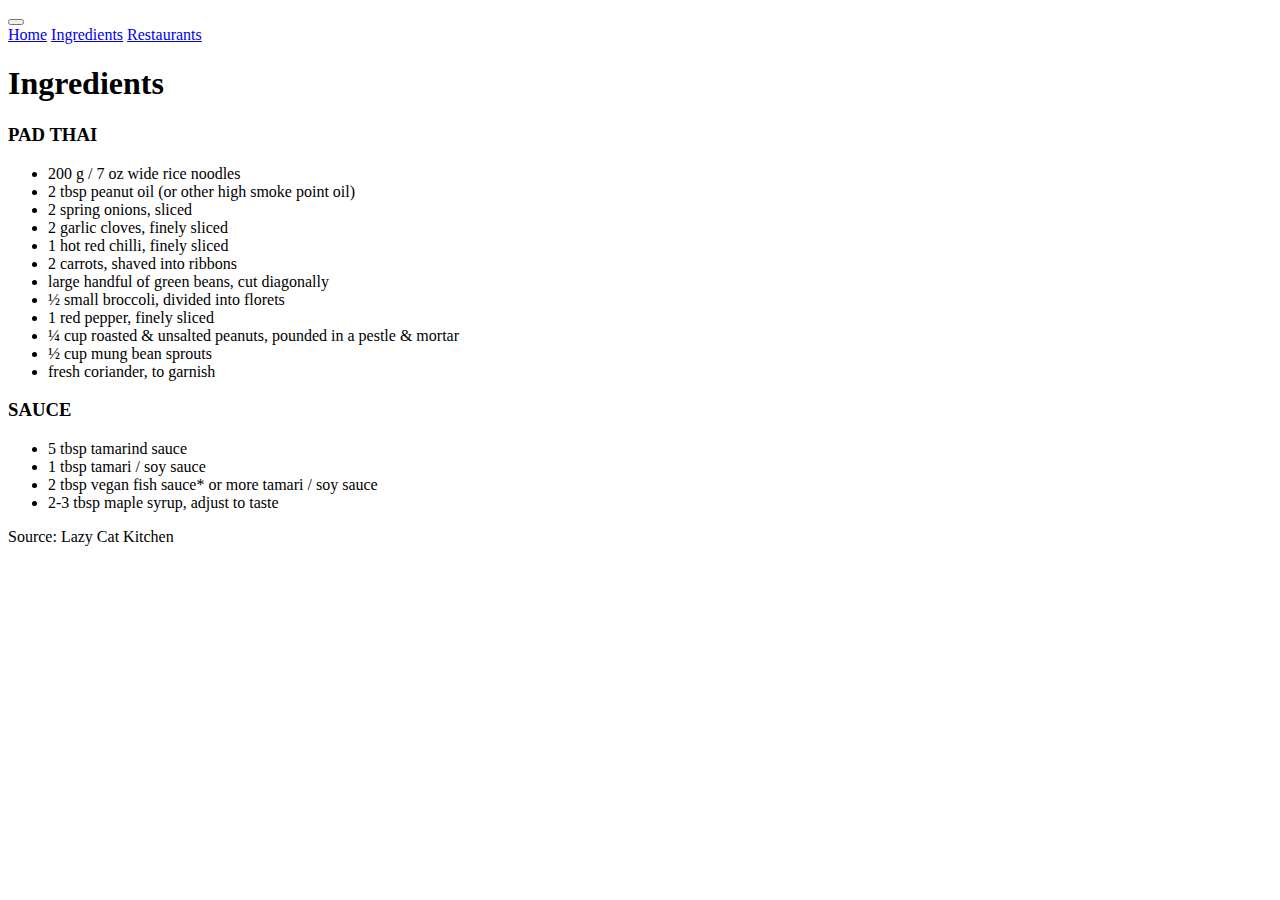
<file: pages/ingredients.html>
<!DOCTYPE html>
<html lang="en">
<head>
    <meta charset="UTF-8">
    <meta http-equiv="X-UA-Compatible" content="IE=edge">
    <meta name="viewport" content="width=device-width, initial-scale=1.0">
    <link href="https://cdn.jsdelivr.net/npm/bootstrap@5.0.2/dist/css/bootstrap.min.css" rel="stylesheet" integrity="sha384-EVSTQN3/azprG1Anm3QDgpJLIm9Nao0Yz1ztcQTwFspd3yD65VohhpuuCOmLASjC" crossorigin="anonymous">
    <title>Ingredients</title>
</head>
<body>

    <header>
        <nav class="navbar sticky top navbar-expand-lg navbar-dark bg-dark">
            <a class="navbar-brand" href="index.html"></a>
            <button class="navbar-toggler" type="button" data-toggle="collapse" data-target="#navbarNavAltMarkup" aria-controls="navbarNavAltMarkup" aria-expanded="false" aria-label="Toggle navigation">
              <span class="navbar-toggler-icon"></span>
            </button>
            <div class="collapse navbar-collapse" id="navbarNavAltMarkup">
              <div class="navbar-nav">
                <a class="nav-item nav-link" href="../index.html">Home</a>
                <a class="nav-item nav-link active" href="ingredients.html">Ingredients</a>
                <a class="nav-item nav-link" aria-current="page" href="locations.html">Restaurants</a>
              </div>
            </div>
          </nav>
          
    </header>
    <main>
        
    <div class="container my-4">
    
    <div class="p-5 text-green text-center"> 
        <h1>Ingredients</h1>
    </div>

    <div>
        <section>
            <h3>PAD THAI</h3>
        </section>
    <ul class="list-group">
        <li class="list-group-item">200 g / 7 oz wide rice noodles</li>
        <li class="list-group-item">2 tbsp peanut oil (or other high smoke point oil)</li>
        <li class="list-group-item">2 spring onions, sliced</li>
        <li class="list-group-item">2 garlic cloves, finely sliced</li>
        <li class="list-group-item">1 hot red chilli, finely sliced</li>
        <li class="list-group-item">2 carrots, shaved into ribbons</li>
        <li class="list-group-item">large handful of green beans, cut diagonally</li>
        <li class="list-group-item">½ small broccoli, divided into florets</li>
        <li class="list-group-item">1 red pepper, finely sliced</li>
        <li class="list-group-item">¼ cup roasted & unsalted peanuts, pounded in a pestle & mortar</li>
        <li class="list-group-item">½ cup mung bean sprouts</li>
        <li class="list-group-item">fresh coriander, to garnish</li>
      </ul>
    </div>
    </div>
    <div class="container my-4">
    <div>
        <section>
            <h3>SAUCE</h3>
        </section>
        <ul class="list-group">
            <li class="list-group-item">5 tbsp tamarind sauce</li>
            <li class="list-group-item">1 tbsp tamari / soy sauce</li>
            <li class="list-group-item">2 tbsp vegan fish sauce* or more tamari / soy sauce</li>
            <li class="list-group-item">2-3 tbsp maple syrup, adjust to taste</li>
          </ul>
        </div>
    </div>
</main>

<footer>
  <p class="font-monospace text-muted">Source: Lazy Cat Kitchen</p>
</footer>

</body>
</html>
</file>
